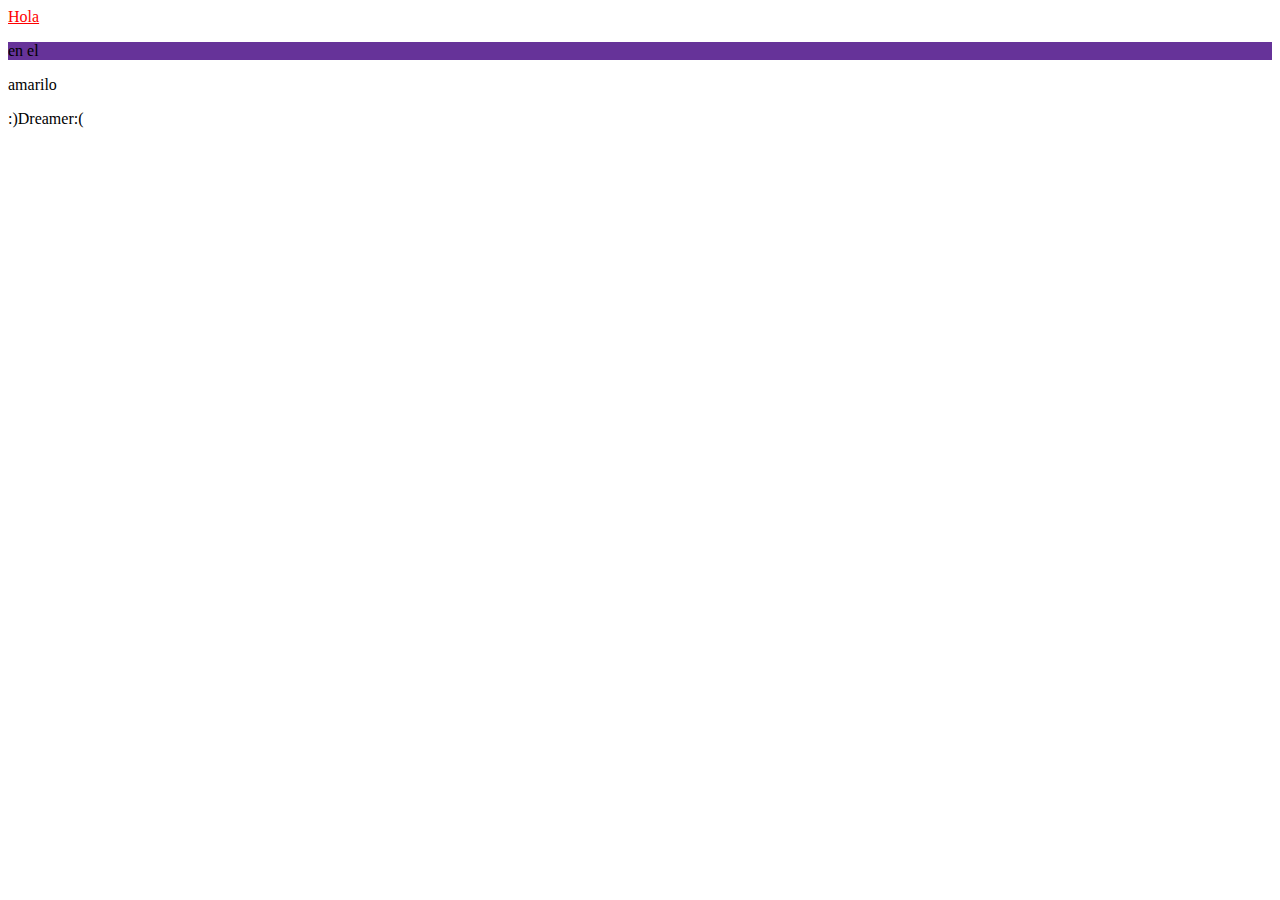
<file: animation.html>
<!DOCTYPE html>
<html lang="en">
<head>
    <meta charset="UTF-8">
    <meta name="viewport" content="width=device-width, initial-scale=1.0">
    <title>Document</title>
</head>
<style>
    a:link{
        color: red;
    }

    a:visited{
        color: green;
    }

    p:not(.amarilo){
        background-color: rebeccapurple;
    }

    div::after{
        content: ":(";
    }

    div::before{
        content: ":)";
    }

    #loom-companion-mv3{
        display: none;
    }
    
</style>
<body>
    <a href="/">Hola</a>
    <p>en el</p>
    <p class="amarilo">amarilo</p>

    <div>Dreamer</div>
    
</body>
</html>
</file>
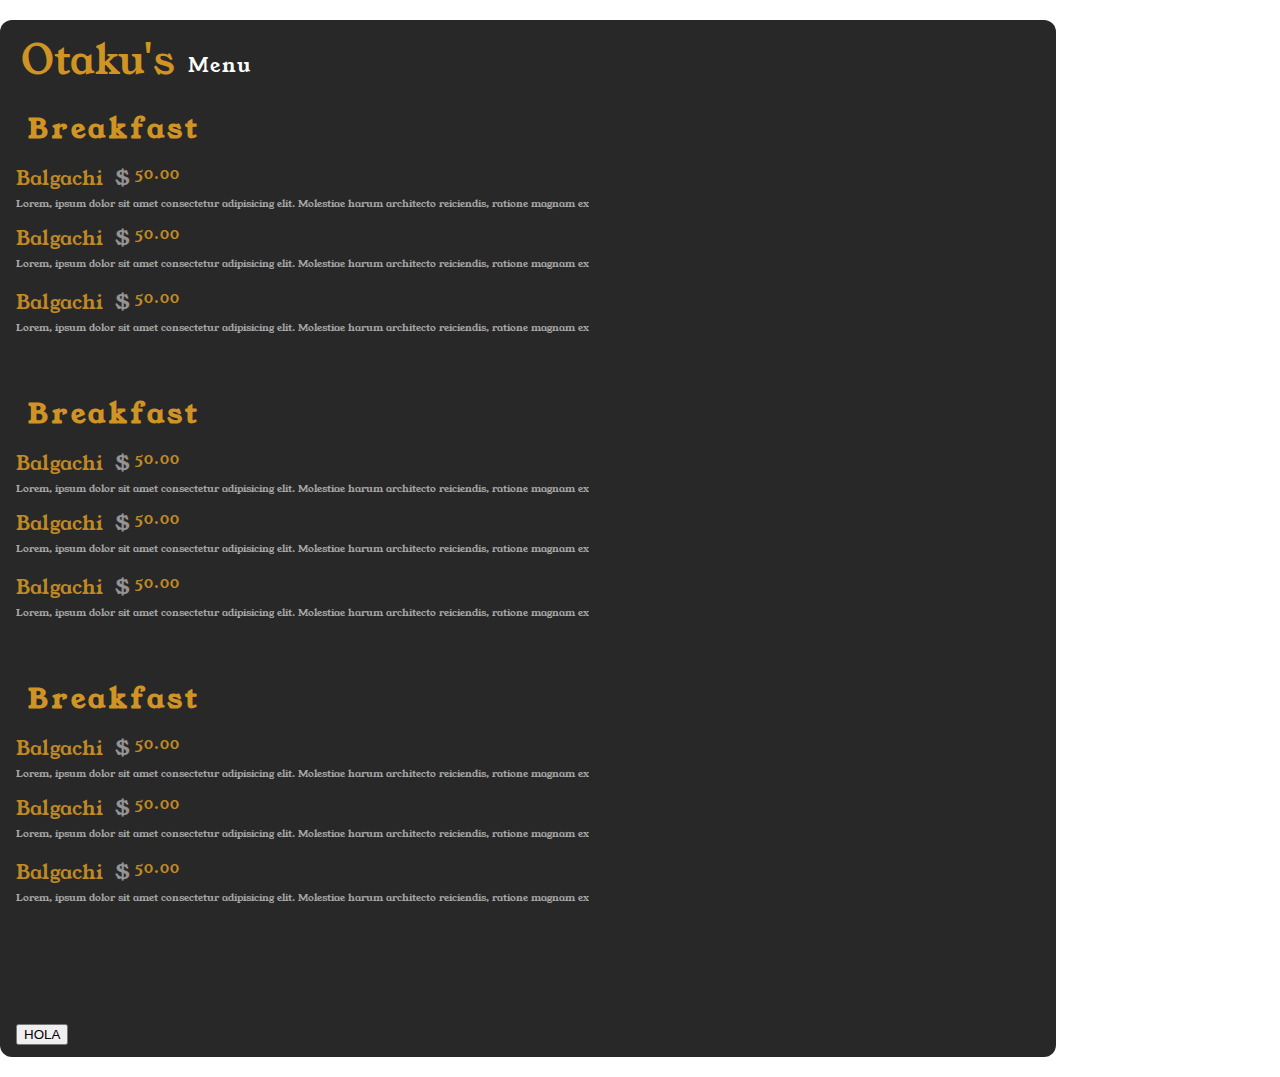
<file: menu.html>
<!DOCTYPE html>
<html lang="en">
<head>
    <meta charset="UTF-8">
    <meta name="viewport" content="width=device-width, initial-scale=1.0">
    <title>Document</title>

    <link rel="preconnect" href="https://fonts.googleapis.com">
    <link rel="preconnect" href="https://fonts.gstatic.com" crossorigin>
    <link href="https://fonts.googleapis.com/css2?family=Onest:wght@100;200;300;400;500;600&family=REM:wght@200;400;500;600&family=Young+Serif&display=swap" rel="stylesheet">


    <style>

        html{
            font-size: 62.5%;
            font-family: 'Onest', sans-serif;
            font-family: 'REM', sans-serif;
            font-family: 'Young Serif', serif;
        }

        body{
            padding: 0;
            margin: 0;
        }
        .menu__one{
            width: 80%;
            height: auto;
            margin: 20px 0;
            border-radius: 12px;
            padding: 12px 16px;
            background-color: rgb(40, 40, 40);
        }

        .menu__header{
            display: flex;
            align-items: center;

        }


        .menu__header--text{
            display: flex;
            align-items: center;
        }

        .plate__description{
            width: 70%;
        }

        .menu__header--text .menu__header--title{
            font-size: 4rem;
            margin-right: 10px;
            color: rgb(208, 148, 36);
            left: 0.5rem;
            position: relative;
            top: -40px;
        }

        .menu__header--text .menu__header--subtitle{
            font-size: 2rem;
            position: relative;
            top: -36px;
            color: white;
            letter-spacing: 0.2rem;
            margin-left: 8px;
        }

        .menu__breakfast{
            position: relative;
            top: -60px;
        }

        

        .menu__breakfast .plate__title{
            font-size: 2.8rem;
            letter-spacing: 0.4rem;
            color: rgb(208, 148, 36);
            margin: 0;
            position: relative;
            left: 12px;
        }

        .menu__breakfast .plate__name{
            display: flex;
            align-items: center;
        }

        .menu__breakfast .plate__name > p{
            font-size: 2rem;
            color: rgb(208, 148, 36);
            margin-right: 12px;
            opacity: 0.9;
        }

        .plate__name .plate__name--price{
            display: flex;
            
        }

        .plate__name .plate__name--price p:first-child{
            opacity: 0.5;
            color: white;
            font-size: 2rem;
            margin-right: 6px;
        }

        .plate__name .plate__name--price p:last-child{
            font-size: 1.5rem;
            color: rgb(208, 148, 36);
            position: relative;
            opacity: 0.9;
            top: 4px;
            letter-spacing: 0.1rem;
        }

        .menu__breakfast .plate__description{
           margin: 0;
           color: white;
           opacity: 0.6;
           position: relative;
           top: -15px;
           font-weight: thin;
        }

        .menu__desc{
            position: relative;
            top: -4px;
        }

         .two{
            top: -26px;
        }

        .three{
            top: -44px;
        }

        

        
    </style>
</head>
<body>
    <div class="menu__one">
        <div class="menu__header">

            <div class="menu__header--text">
               <p class="menu__header--title">Otaku's </p>
               <p class="menu__header--subtitle">Menu</p>   
            </div>
            
        </div>


        
        <div class="menu__breakfast">
            <h2 class="plate__title">Breakfast</h2>
            <div class="menu__desc">
                <div class="plate__name">
                    <p>Balgachi</p>
                    <div class="plate__name--price">
                        <p>$</p>
                        <p>50.00</p>
                    </div>
                </div>
                <p class="plate__description">Lorem, ipsum dolor sit amet consectetur adipisicing elit. Molestiae harum architecto reiciendis, ratione magnam ex </p>
            </div>

            <div class="menu__desc two ">
                <div class="plate__name">
                    <p>Balgachi</p>
                    <div class="plate__name--price">
                        <p>$</p>
                        <p>50.00</p>
                    </div>
                </div>
                <p class="plate__description">Lorem, ipsum dolor sit amet consectetur adipisicing elit. Molestiae harum architecto reiciendis, ratione magnam ex </p>
            </div>

            <div class="menu__desc three">
                <div class="plate__name">
                    <p>Balgachi</p>
                    <div class="plate__name--price">
                        <p>$</p>
                        <p>50.00</p>
                    </div>
                </div>
                <p class="plate__description">Lorem, ipsum dolor sit amet consectetur adipisicing elit. Molestiae harum architecto reiciendis, ratione magnam ex </p>
            </div>
            
        </div>

        <div class="menu__breakfast">
            <h2 class="plate__title">Breakfast</h2>
            <div class="menu__desc">
                <div class="plate__name">
                    <p>Balgachi</p>
                    <div class="plate__name--price">
                        <p>$</p>
                        <p>50.00</p>
                    </div>
                </div>
                <p class="plate__description">Lorem, ipsum dolor sit amet consectetur adipisicing elit. Molestiae harum architecto reiciendis, ratione magnam ex </p>
            </div>

            <div class="menu__desc two ">
                <div class="plate__name">
                    <p>Balgachi</p>
                    <div class="plate__name--price">
                        <p>$</p>
                        <p>50.00</p>
                    </div>
                </div>
                <p class="plate__description">Lorem, ipsum dolor sit amet consectetur adipisicing elit. Molestiae harum architecto reiciendis, ratione magnam ex </p>
            </div>

            <div class="menu__desc three">
                <div class="plate__name">
                    <p>Balgachi</p>
                    <div class="plate__name--price">
                        <p>$</p>
                        <p>50.00</p>
                    </div>
                </div>
                <p class="plate__description">Lorem, ipsum dolor sit amet consectetur adipisicing elit. Molestiae harum architecto reiciendis, ratione magnam ex </p>
            </div>
            
        </div>

        <div class="menu__breakfast">
            <h2 class="plate__title">Breakfast</h2>
            <div class="menu__desc">
                <div class="plate__name">
                    <p>Balgachi</p>
                    <div class="plate__name--price">
                        <p>$</p>
                        <p>50.00</p>
                    </div>
                </div>
                <p class="plate__description">Lorem, ipsum dolor sit amet consectetur adipisicing elit. Molestiae harum architecto reiciendis, ratione magnam ex </p>
            </div>

            <div class="menu__desc two ">
                <div class="plate__name">
                    <p>Balgachi</p>
                    <div class="plate__name--price">
                        <p>$</p>
                        <p>50.00</p>
                    </div>
                </div>
                <p class="plate__description">Lorem, ipsum dolor sit amet consectetur adipisicing elit. Molestiae harum architecto reiciendis, ratione magnam ex </p>
            </div>

            <div class="menu__desc three">
                <div class="plate__name">
                    <p>Balgachi</p>
                    <div class="plate__name--price">
                        <p>$</p>
                        <p>50.00</p>
                    </div>
                </div>
                <p class="plate__description">Lorem, ipsum dolor sit amet consectetur adipisicing elit. Molestiae harum architecto reiciendis, ratione magnam ex </p>
            </div>
            
        </div>

        <button>HOLA</button>

   
       
        
    </div>
</body>
</html>
</file>
